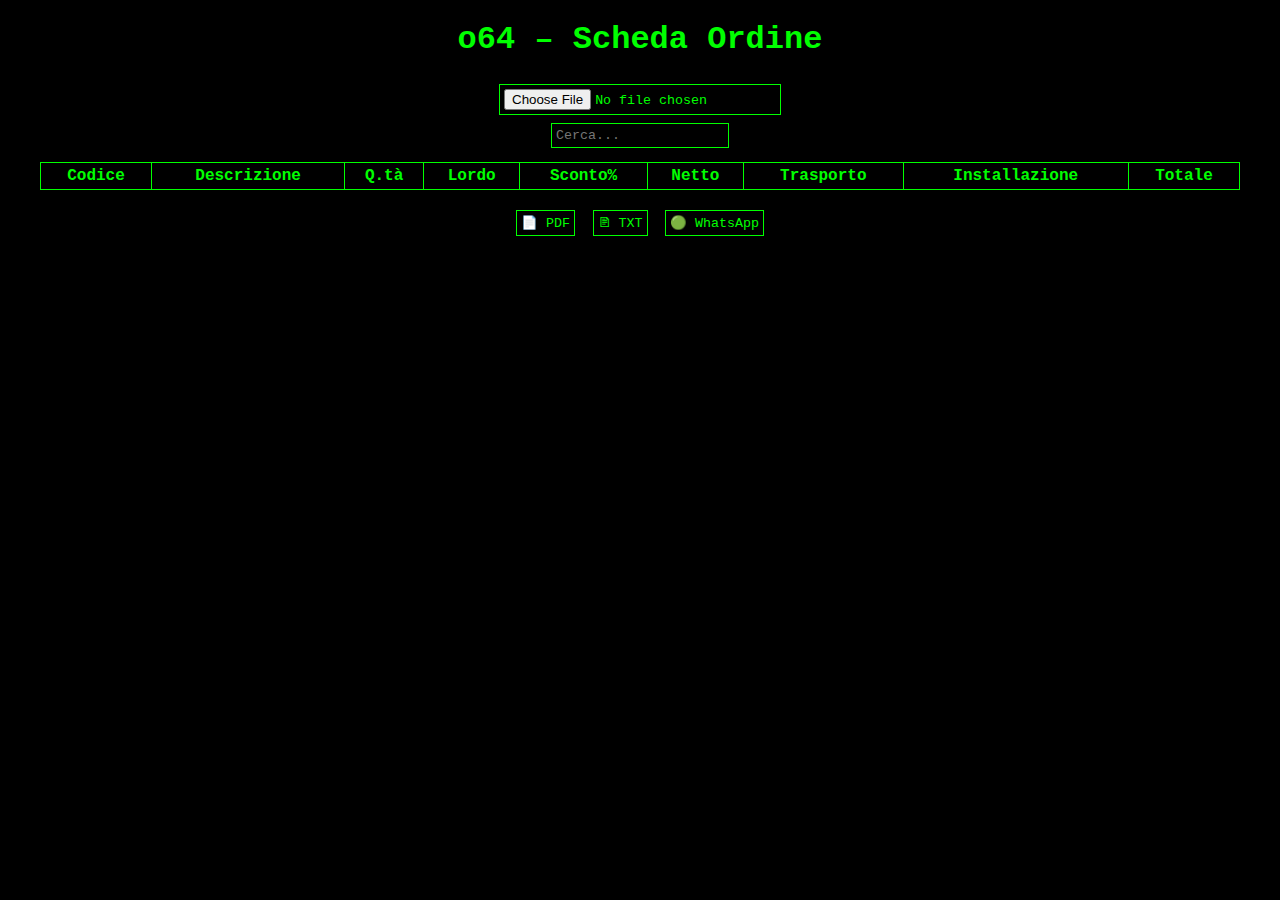
<file: schedaordine.html>
<!DOCTYPE html>
<html lang="it">
<head>
  <meta charset="UTF-8" />
  <meta name="viewport" content="width=device-width, initial-scale=1.0"/>
  <title>o64 – Scheda Ordine</title>
  <style>
    body {
      background: black;
      color: #00FF00;
      font-family: 'Courier New', monospace;
      text-align: center;
    }
    input, select, button {
      font-family: inherit;
      background: black;
      color: #00FF00;
      border: 1px solid #00FF00;
      padding: 4px;
      margin: 4px;
    }
    table {
      margin: 10px auto;
      border-collapse: collapse;
      width: 95%;
    }
    th, td {
      border: 1px solid #00FF00;
      padding: 4px;
    }
    .btn {
      display: inline-block;
      margin: 6px;
    }
  </style>
</head>
<body>
  <h1>o64 – Scheda Ordine</h1>
  <input type="file" id="csvFile" accept=".csv" />
  <br>
  <input type="text" id="search" placeholder="Cerca..." />
  <div id="listino"></div>

  <table id="order-table">
    <thead>
      <tr>
        <th>Codice</th><th>Descrizione</th><th>Q.tà</th><th>Lordo</th><th>Sconto%</th>
        <th>Netto</th><th>Trasporto</th><th>Installazione</th><th>Totale</th>
      </tr>
    </thead>
    <tbody></tbody>
  </table>

  <div class="btn">
    <button onclick="generaPDF()">📄 PDF</button>
    <button onclick="generaTXT()">🖹 TXT</button>
    <button onclick="generaWhatsApp()">🟢 WhatsApp</button>
  </div>

  <script>
    let prodotti = [];

    document.getElementById('csvFile').addEventListener('change', function (e) {
      const reader = new FileReader();
      reader.onload = function () {
        const lines = reader.result.split('\n').slice(1);
        prodotti = lines.map(line => {
          const [codice, descrizione, lordo, trasporto, installazione] = line.split(';');
          return { codice, descrizione, lordo, trasporto, installazione };
        });
        aggiornaListino();
      };
      reader.readAsText(e.target.files[0]);
    });

    document.getElementById('search').addEventListener('input', aggiornaListino);

    function aggiornaListino() {
      const query = document.getElementById('search').value.toLowerCase();
      const listino = document.getElementById('listino');
      listino.innerHTML = '';
      prodotti.filter(p => p.descrizione?.toLowerCase().includes(query)).forEach(p => {
        const btn = document.createElement('button');
        btn.className = 'item-button';
        btn.textContent = `${p.codice} – ${p.descrizione}`;
        btn.dataset.info = `${p.codice}|${p.descrizione}|${p.lordo}|${p.trasporto}|${p.installazione}`;
        btn.onclick = inserisciRiga;
        listino.appendChild(btn);
      });
    }

    function inserisciRiga(e) {
      const [codice, descrizione, lordo, trasporto, installazione] = e.target.dataset.info.split('|');
      const tbody = document.getElementById('order-table').getElementsByTagName('tbody')[0];
      const row = tbody.insertRow();
      row.innerHTML = `
        <td>${codice}</td>
        <td>${descrizione}</td>
        <td><input type="number" class="qta-input" value="1" min="1"></td>
        <td>€${parseFloat(lordo).toLocaleString('it-IT')}</td>
        <td><input type="number" class="sconto-input" value="0" min="0" max="100"></td>
        <td class="netto-cell">${parseFloat(lordo).toFixed(2)}</td>
        <td><input type="number" class="trasporto-input" value="${trasporto}"></td>
        <td><input type="number" class="installazione-input" value="${installazione}"></td>
        <td class="totale-cell">${(parseFloat(lordo)+parseFloat(trasporto)+parseFloat(installazione)).toFixed(2)}</td>
      `;
      aggiornaEventi();
    }

    function aggiornaEventi() {
      document.querySelectorAll('.qta-input, .sconto-input, .trasporto-input, .installazione-input').forEach(input => {
        input.addEventListener('input', () => {
          const row = input.closest('tr');
          const qta = parseFloat(row.querySelector('.qta-input').value) || 0;
          const lordo = parseFloat(row.cells[3].textContent.replace('€', '').replace('.', '').replace(',', '.')) || 0;
          const sconto = parseFloat(row.querySelector('.sconto-input').value) || 0;
          const trasporto = parseFloat(row.querySelector('.trasporto-input').value) || 0;
          const installazione = parseFloat(row.querySelector('.installazione-input').value) || 0;
          const netto = lordo * (1 - sconto / 100);
          const totale = (netto * qta) + trasporto + installazione;
          row.querySelector('.netto-cell').textContent = netto.toFixed(2);
          row.querySelector('.totale-cell').textContent = totale.toFixed(2);
        });
      });
    }

    function generaTXT() {
      let output = "Scheda Ordine:\n\n";
      document.querySelectorAll('#order-table tbody tr').forEach(row => {
        const celle = Array.from(row.cells).map(td => td.innerText || td.querySelector('input')?.value);
        output += celle.join(' | ') + '\n';
      });
      const blob = new Blob([output], { type: "text/plain" });
      const a = document.createElement("a");
      a.href = URL.createObjectURL(blob);
      a.download = "ordine.txt";
      a.click();
    }

    function generaPDF() {
      window.print();
    }

    function generaWhatsApp() {
      let testo = "*Scheda Ordine:*\n";
      document.querySelectorAll('#order-table tbody tr').forEach(row => {
        const celle = Array.from(row.cells).map(td => td.innerText || td.querySelector('input')?.value);
        testo += celle.slice(0, 2).join(" - ") + "\nTotale: €" + celle[8] + "\n\n";
      });
      const url = `https://wa.me/?text=${encodeURIComponent(testo)}`;
      window.open(url, '_blank');
    }
  </script>
</body>
</html>
</file>
